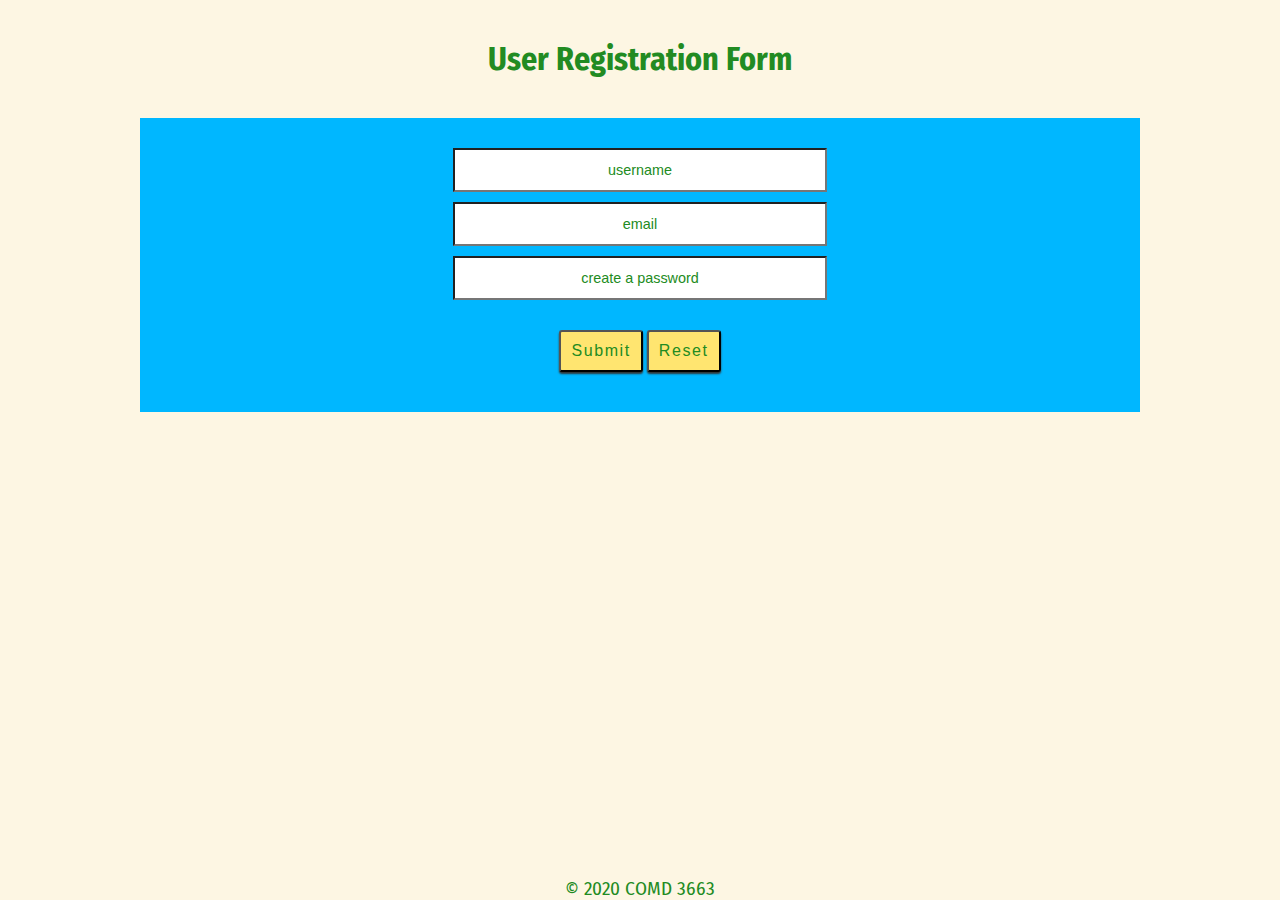
<file: index.html>
<!DOCTYPE html>
<html lang="en">
  <head>
    <meta charset="UTF-8" />
    <meta name="viewport" content="width=device-width, initial-scale=1.0" />
    <title>Shah Ali | Hw 5</title>
    <link
      href="https://fonts.googleapis.com/css?family=Fira+Sans+Condensed&display=swap"
      rel="stylesheet"
    />
    <link rel="stylesheet" href="CSS/main.css" />
  </head>
  <body class="Site">
    <div class="Site-content">
      <div class="wrapper">
        <h1 id="heading">User Registration Form</h1>
        <form action="submit.html" id="userForm">
          <input
            type="text"
            name="username"
            placeholder="username"
            pattern="^(?=.*\d)(?=.*[a-zA-Z]).{7,15}$"
            required
          />
          <input
            type="email"
            name="mail"
            placeholder="email"
            pattern="(\b[a-z0-9._%+-]+@[a-z0-9.-]+\.[a-z]{2,}\b)"
            required
          />
          <input
            type="password"
            name="password"
            placeholder="create a password"
            pattern="^(?=.*\d)(?=.*[a-z])(?=.*[A-Z])(?!.*\s).*$"
            required
          />
          <button type="submit" form="userForm" id="btn">Submit</button>
          <button id="btnReset">Reset</button>
        </form>
      </div>
    </div>
    <footer class="site-footer">
      <p>© 2020 COMD 3663</p>
    </footer>
    <script src="JS/main.js"></script>
  </body>
</html>
</file>
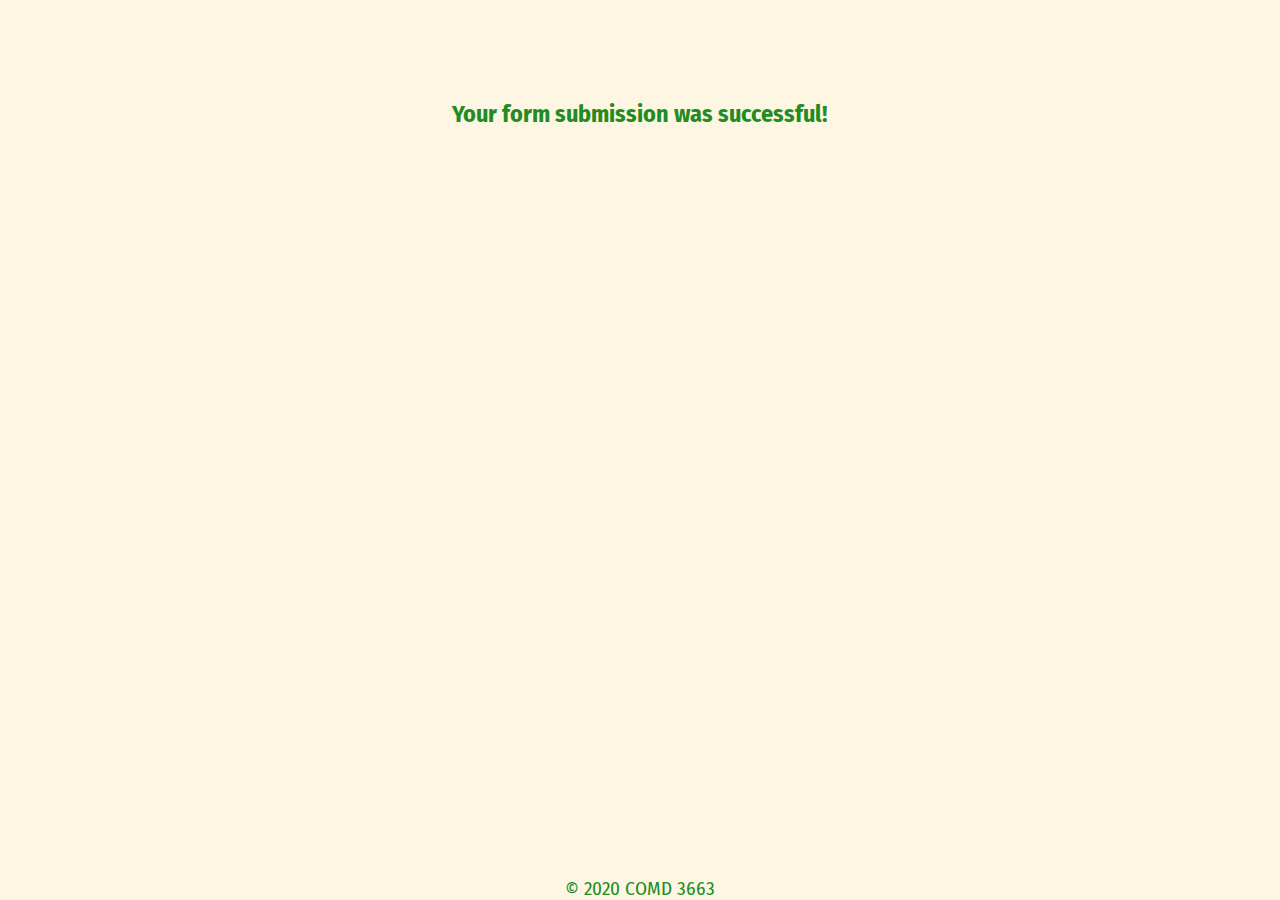
<file: submit.html>
<!DOCTYPE html>
<html lang="en">
  <head>
    <meta charset="UTF-8" />
    <meta name="viewport" content="width=device-width, initial-scale=1.0" />
    <title>Shah Ali | Hw 5</title>
    <link
      href="https://fonts.googleapis.com/css?family=Fira+Sans+Condensed&display=swap"
      rel="stylesheet"
    />
    <link rel="stylesheet" href="CSS/main.css" />
  </head>
  <body class="Site" style="overflow-y: hidden">
    <div class="Site-content">
      <h2 class="center">Your form submission was successful!</h2>
    </div>
    <footer class="site-footer">
      <p>© 2020 COMD 3663</p>
    </footer>
  </body>
</html>
</file>
<file: CSS/main.css>
* {
  margin: 0;
  padding: 0;
}

body {
  font-family: "Fira Sans Condensed", sans-serif;
  background: #fdf6e3;
}

.wrapper {
  display: block;
  margin: 40px auto;
  text-align: center;
}

h1 {
  text-align: center;
  color: #228b22;
}

form {
  margin: 40px auto;
  background: #00b7ff;
  width: 75%;
  padding: 20px;
}

input {
  display: block;
  margin: 10px auto;
  width: 370px;
  height: 40px;
  text-align: center;
  color: #228b22;
  -webkit-appearance: none;
  font-size: 0.9rem;
}

input[name="username"]::-webkit-input-placeholder {
  /* Chrome/Opera/Safari */
  color: #228b22;
}

input[name="username"]::-moz-placeholder {
  /* Firefox 19+ */
  color: #228b22;
}

input[name="username"]:-ms-input-placeholder {
  /* IE 10+ */
  color: #228b22;
}

input[name="username"]:-moz-placeholder {
  /* Firefox 18- */
  color: #228b22;
}

input[name="mail"]::-webkit-input-placeholder {
  /* Chrome/Opera/Safari */
  color: #228b22;
}

input[name="mail"]::-moz-placeholder {
  /* Firefox 19+ */
  color: #228b22;
}

input[name="mail"]:-ms-input-placeholder {
  /* IE 10+ */
  color: #228b22;
}

input[name="mail"]:-moz-placeholder {
  /* Firefox 18- */
  color: #228b22;
}

input[name="password"]::-webkit-input-placeholder {
  /* Chrome/Opera/Safari */
  color: #228b22;
}

input[name="password"]::-moz-placeholder {
  /* Firefox 19+ */
  color: #228b22;
}

input[name="password"]:-ms-input-placeholder {
  /* IE 10+ */
  color: #228b22;
}

input[name="password"]:-moz-placeholder {
  /* Firefox 18- */
  color: #228b22;
}

input:invalid {
  color: #c60000;
}

.center {
  text-align: center;
  display: flex;
  flex-direction: column;
  align-items: center;
  justify-content: space-between;
}

button,
#btn {
  margin: 20px auto;
  color: #228b22;
  background: #ffe570;
  letter-spacing: 0.1em;
  padding: 10px;
  font-size: 1rem;
  border-radius: 3px;
  box-shadow: 0 2px 2px #333;
}

.site-footer p {
  text-align: center;
  font-size: 1.2rem;
  color: #228b22;
}

:root {
  --space: 1.5em 0;
  --space: 2em 0;
}

.Site {
  display: flex;
  flex-direction: column;
  min-height: 100vh;
}

.Site-content {
  flex: 1 0 auto;
  padding: var(--space) var(--space) 0;
  width: 100%;
}

.Site-content:after {
  content: "\00a0";
  display: block;
  margin-top: var(--space);
  height: 0;
  visibility: hidden;
}

.center {
  margin: 100px auto;
  text-align: center;
  color: #228b22;
}
</file>
